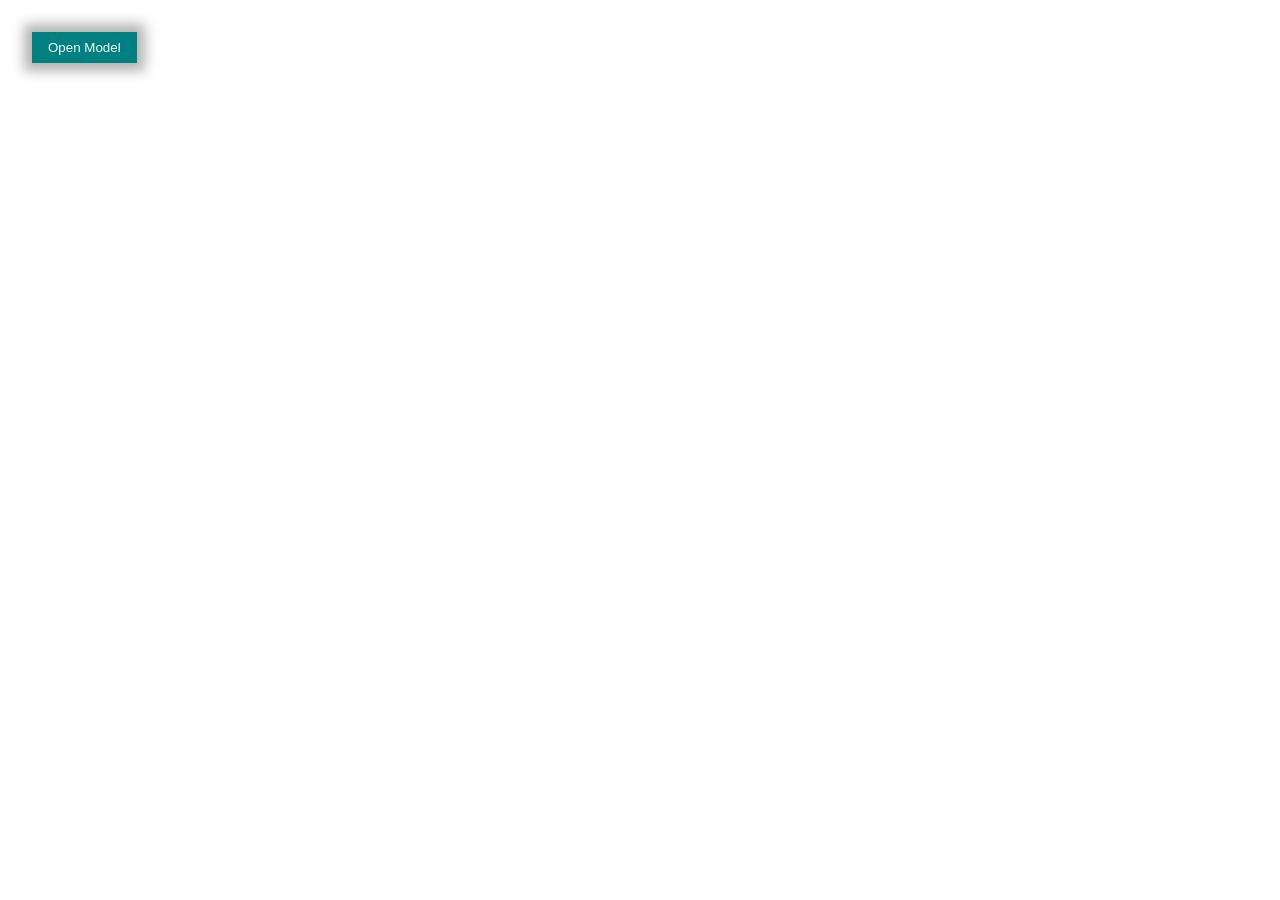
<file: 01. Modal/index.html>
<!DOCTYPE html>
<html lang="en">
<head>
    <meta charset="UTF-8">
    <meta name="viewport" content="width=device-width, initial-scale=1.0">
    <link rel="stylesheet" href="styles.css">
    <title>Modal</title>
</head>
<body>
    <button id="openModal">Open Model</button>
    <div class="modal">
        <div class="modal_overlay"></div>
        <div class="modal_content">
            <h1>Hello World!</h1>
            <p>Click anywhere on the modal to close it.</p>
        </div>
    </div>

    <script src="main.js"></script>
</body>
</html>
</file>
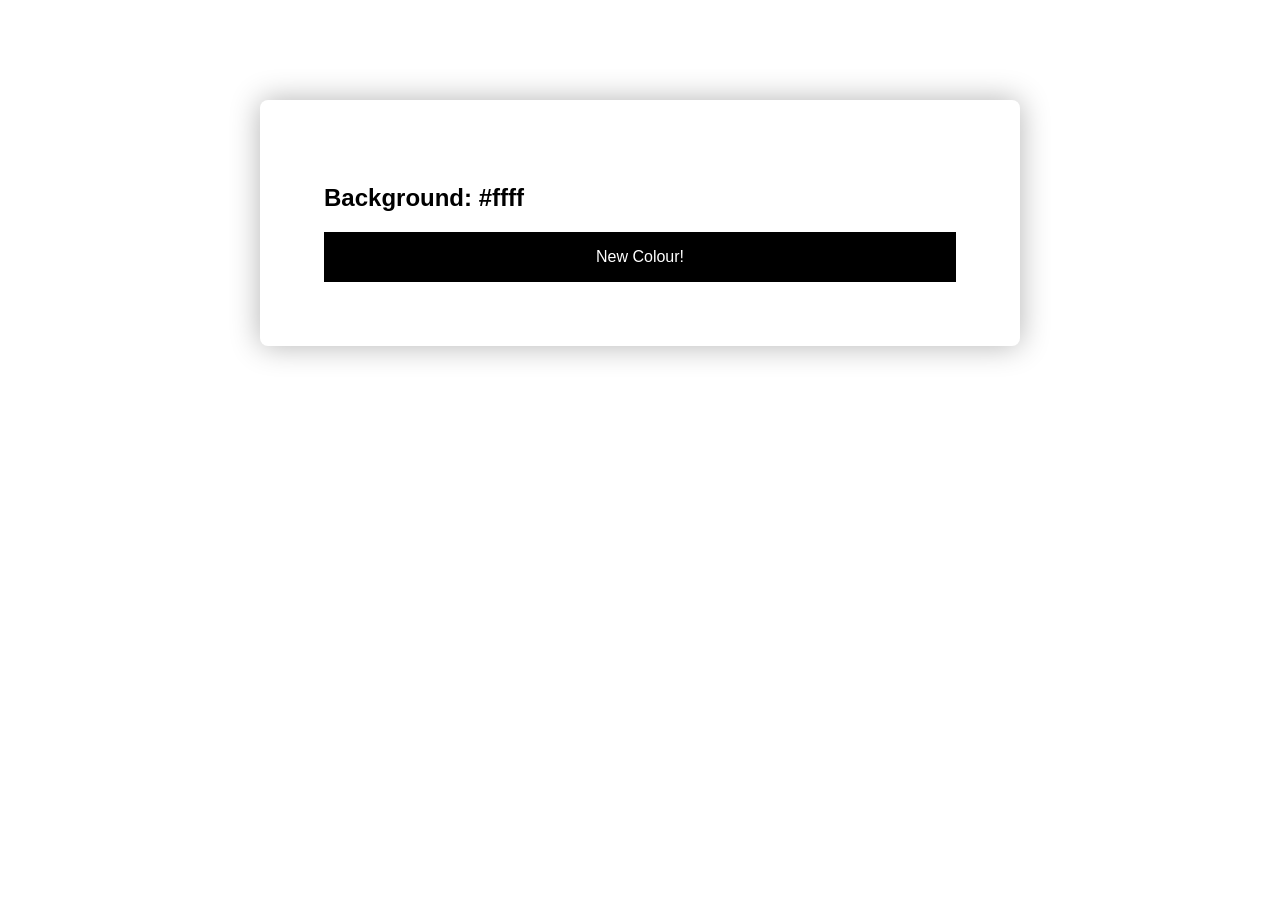
<file: 02. Colour_Flipper/index.html>
<!DOCTYPE html>
<html lang="en">
<head>
    <meta charset="UTF-8">
    <meta name="viewport" content="width=device-width, initial-scale=1.0">
    <link rel="stylesheet" href="style.css">
    <title>Colour Flipper</title>
</head>
<body>
    <section id="colour_display">
        <h1>
            Background: <span id="current_colour">#ffff</span>
        </h1>
        <button id="new_colour_button">New Colour!</button>
    </section>

    <script src="main.js"></script>
</body>
</html>
</file>
<file: 01. Modal/styles.css>
* {
    margin: 0;
    padding: 0;
    box-sizing: border-box;
}

html {
    height: 100%;
}

body {
    font-family: sans-serif;
    padding: 0;
    margin: 0;
}

button {
    margin: 2rem;
    background-color: teal;
    color: whitesmoke;
    padding: 0.5rem 1rem;
    border: 0;
    box-shadow: 0 0 12px 8px rgba(0, 0, 0, 0.3);
    cursor: pointer;
}

button::hover {
    background-color: darkslategray;
}

.modal {
    position: absolute;
    left: 0;
    top: 0;
    right: 0;
    bottom: 0;
    height: 100%;
    display: none;
    justify-content: center;
    align-items: center;
}

.modal_overlay {
    position: absolute;
    top: 0;
    left: 0;
    right: 0;
    bottom: 0;
    background-color: rgba(0, 0, 0, 0.4);
}

.modal_content {
    background-color: white;
    padding: 4rem;
    position: relative;
    cursor: pointer;
}

.modal.open {
    display: flex;
}
</file>
<file: 02. Colour_Flipper/style.css>
section#colour_display {
    font-family: sans-serif;
    margin: 100px auto;
    width: 50%;
    background-color: white;
    box-shadow: 0 0 30px rgba(0, 0, 0, 0.3);
    padding: 4rem;
    border-radius: 0.5rem;
}

section#colour_display h1 {
    font-weight: 900;
}

section#colour_display #new_colour_button {
    width: 100%;
    background-color: black;
    color: white;
    padding: 1rem;
    border: none;
    font-size: 1rem;
    cursor: pointer;
}

section#colour_display #new_colour_button:hover {
    background-color: darkgray;
}
</file>
